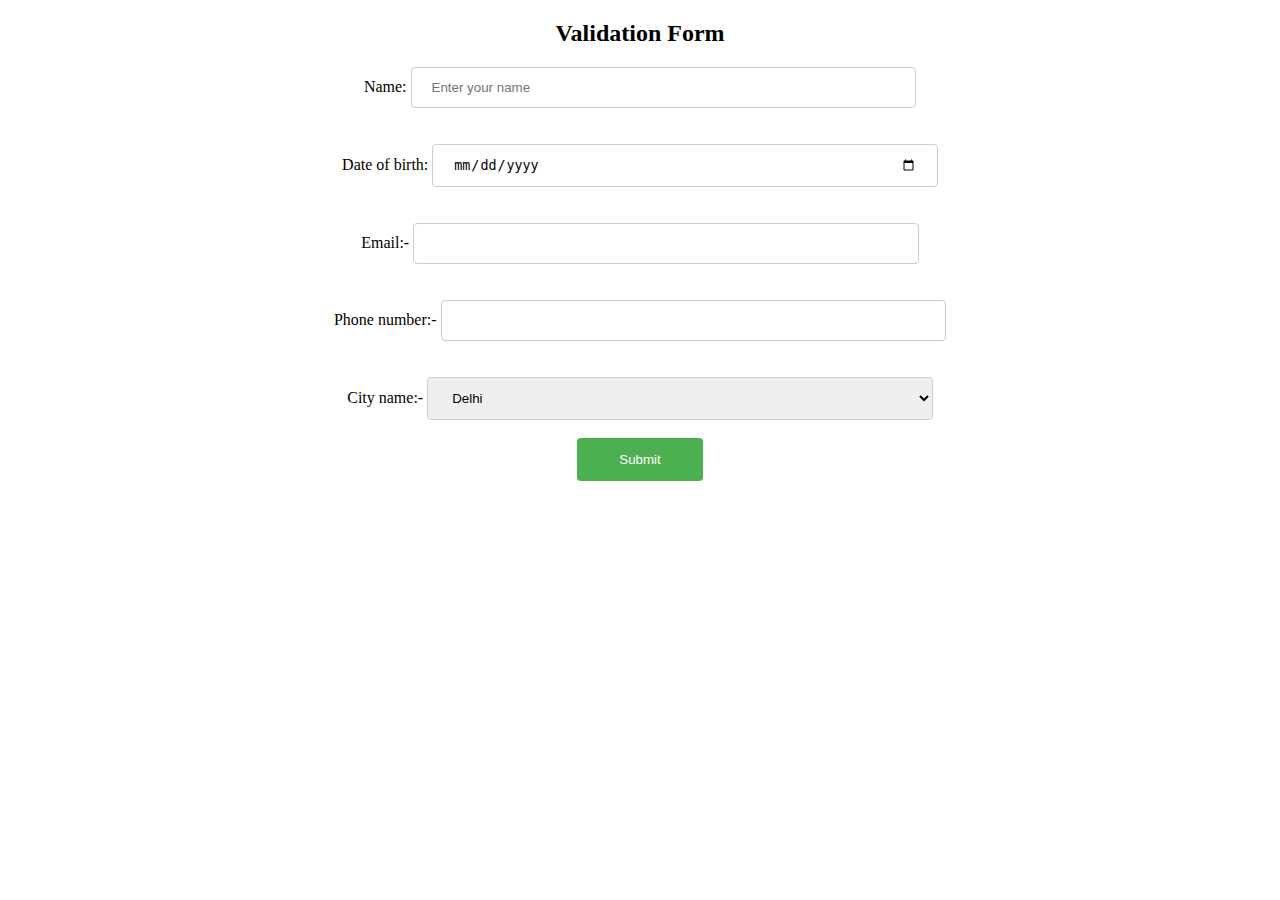
<file: Form validation/index.html>
<!DOCTYPE html>
<html>
<head>
  <style>
    body{
      text-align:center;
    }
    input,select{
  width: 40%;
  padding: 12px 20px;
  margin: auto;
  display: inline-block;
  border: 1px solid #ccc;
  border-radius: 4px;
  box-sizing: border-box;
  
}

button{
  width: 10%;
  background-color: #4CAF50;
  color: white;
  padding: 14px 20px;
  margin: auto;
  border: none;
  border-radius: 4px;
  cursor: pointer;
  
}

input[type=submit]:hover {
  background-color: #45a049;
}

  </style>
   <script language="javascript" type="text/javascript" src="validation.js" defer>
     
   </script>
</head>
<body>
  
  <h2>Validation Form</h2>
  
  <div class="container">
  <form name="myForm" >
     Name:
    <input name="fname" type="text" placeholder="Enter your name" required>
    <br>
    <br>
    <br>Date of birth:
    <input id="dob" type="date" >
    <br>
    <br>
    <br>Email:-
    <input name="email" type="text">
    <br>
    <br>
    <br>Phone number:-
    <input name="phone" type="text">
    <br>
    <br>
    <br>City name:-
    <select name="cname" >
      <option>Delhi</option>
      <option>Agra</option>
      <option>Kolkata</option>
      <option>Mumbai</option>
      <option>Banglore</option>
      <option>Chennai</option>
      <option>Punjab</option>
      <option>Haryana</option>
      
    </select>
    <br>
    <br>
  </form>
  
  <button onclick="validateForm()" >Submit</button>
  </div>

</body>
</html>
</file>
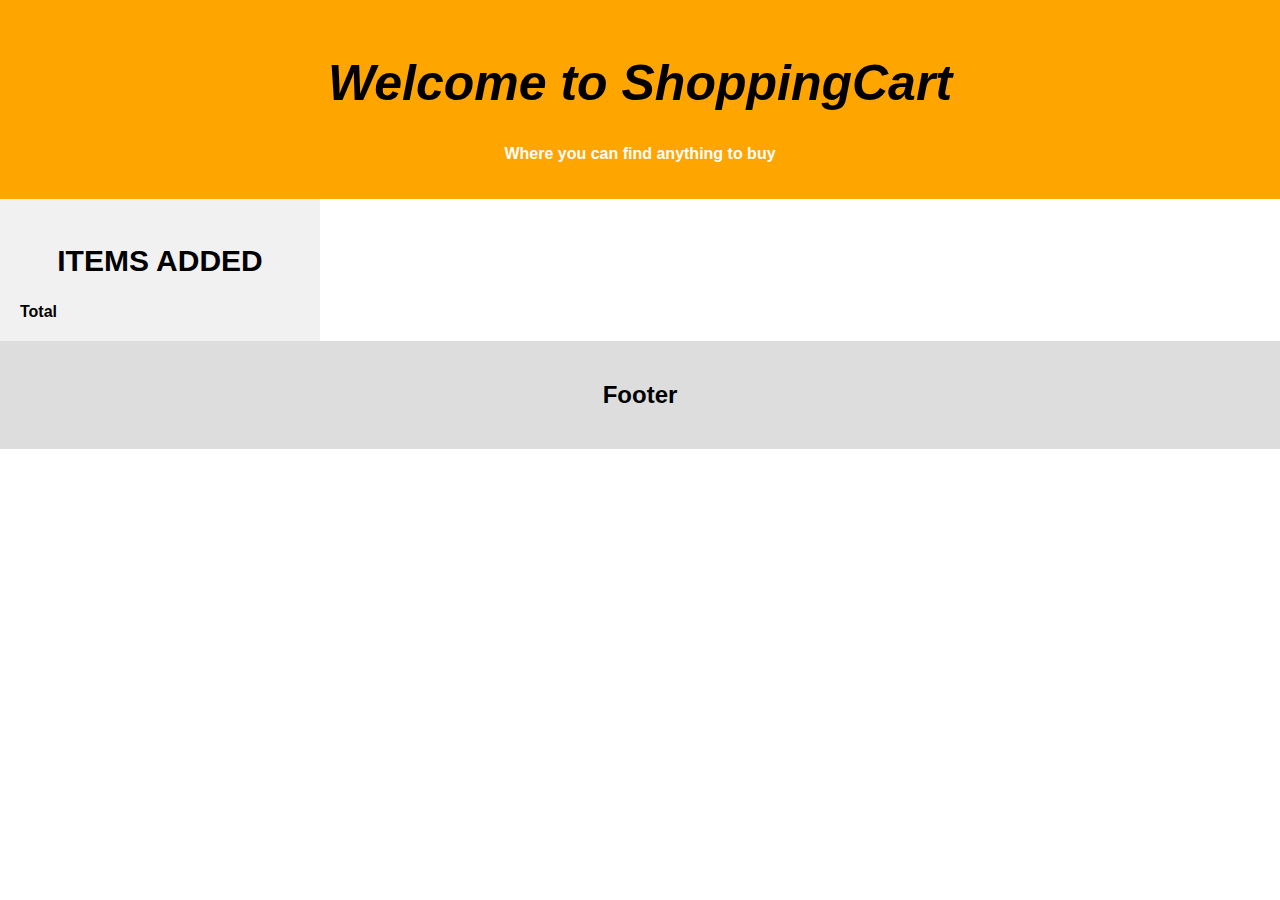
<file: ShoppingCart/index.html>
<!DOCTYPE html>
<html lang="en">

<head>
  <title>Page Title</title>

  <link rel="stylesheet" type="text/css" href="mystyle.css">
  <script language="javascript" type="text/javascript" src="displayProducts.js"> </script>
  <script language="javascript" type="text/javascript" src="script.js"></script>
  <script language="javascript" type="text/javascript" src="GenerateBill.js" defer></script>
</head>


<body>

  <div class="header">
    <h1>Welcome to ShoppingCart</h1>
    <p><b>Where you can find anything to buy</b>
      <p>
  </div>


  <div class="row">
    <div class="side">
      <h2 style="font-size:30px;text-align:center;">ITEMS ADDED</h2>
      <div class="cart-items">
      </div>
      <div class="cart-total">
        <strong class="cart-total-title">Total</strong>
        <span class="cart-total-price"></span>
      </div>
      <button id="purchase" type="button" onclick="billing()">PURCHASE</button>
    </div>

    <div class="main" id="productsList"> 
    </div>

  </div>

  <div class="footer">
    <h2>Footer</h2>
  </div>


</body>

</html>
</file>
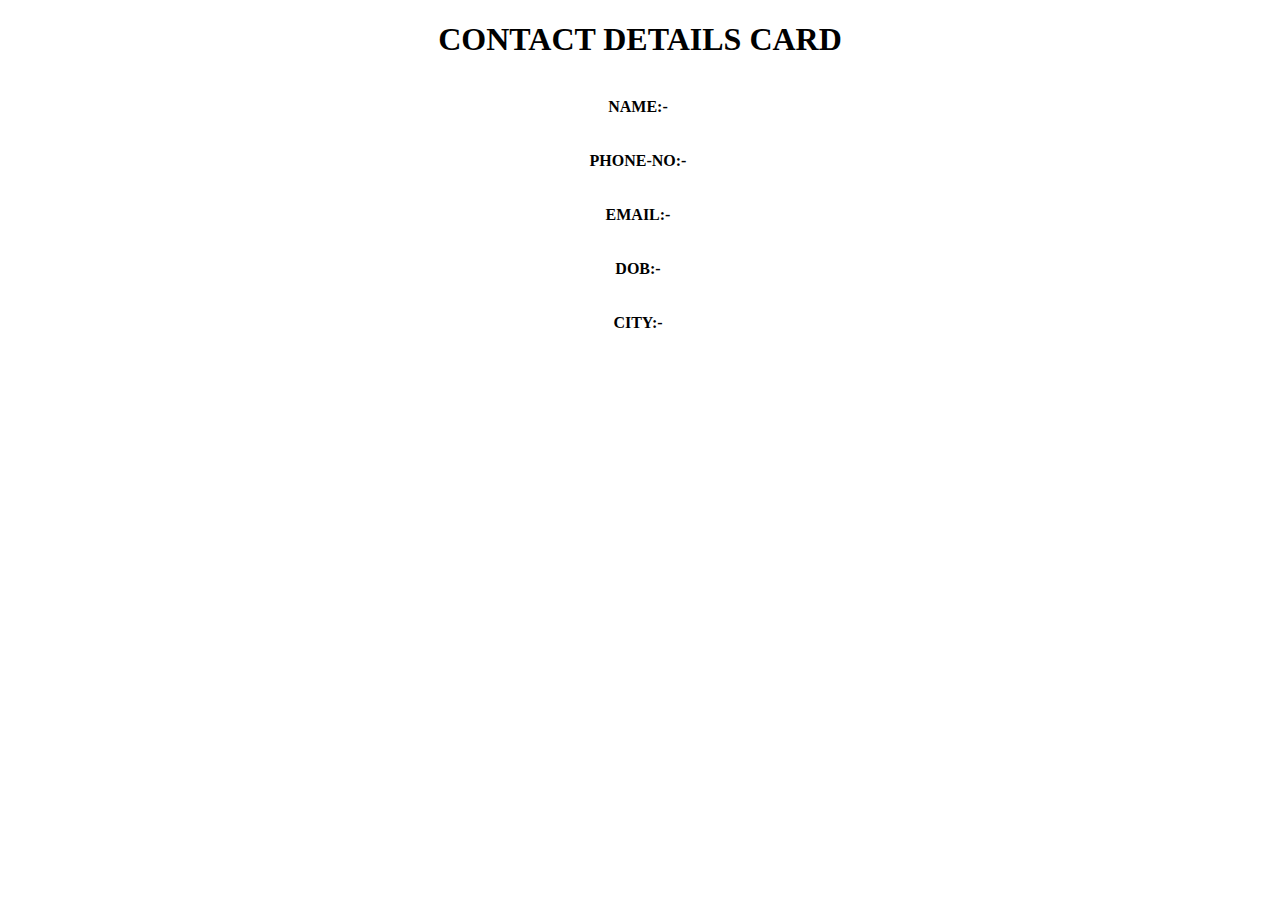
<file: Form validation/display.html>
<!DOCTYPE html>
<html>
<head>
   <style>
    body{
      text-align:center;
    }
    p{
  display: inline-block;
  font-weight: bold;
  text-align: center;
}

label { display: inline-block; 
width: 210px;
font-weight: bold;
 }
  </style>
</head>
<body>
  
  <h1>CONTACT DETAILS CARD</h1>
  <div class="container">
  <form>
    
    <label>NAME:-</label>
    <p id="result"></p>
    <br>
    <br>
    <label>PHONE-NO:-</label>
    <p id="result1"></p>
    <br>
    <br>
    <label>EMAIL:-</label>
    <p id="result2"></p>
    <br>
    <br>
    <label>DOB:-</label>
    <p id="result3"></p>
    <br>
    <br>
    <label>CITY:-</label>
    <p id="result4"></p>
   
    
    
   
  
   </form>
  </div>
  <script>
    console.log("display loaded");
      document.getElementById("result").innerHTML = localStorage.getItem("name");
     document.getElementById("result1").innerHTML = localStorage.getItem("phone");  
 document.getElementById("result2").innerHTML = localStorage.getItem("email");
 document.getElementById("result3").innerHTML = localStorage.getItem("dob");
 document.getElementById("result4").innerHTML = localStorage.getItem("city");
  </script>
   
</body>

</html>
</file>
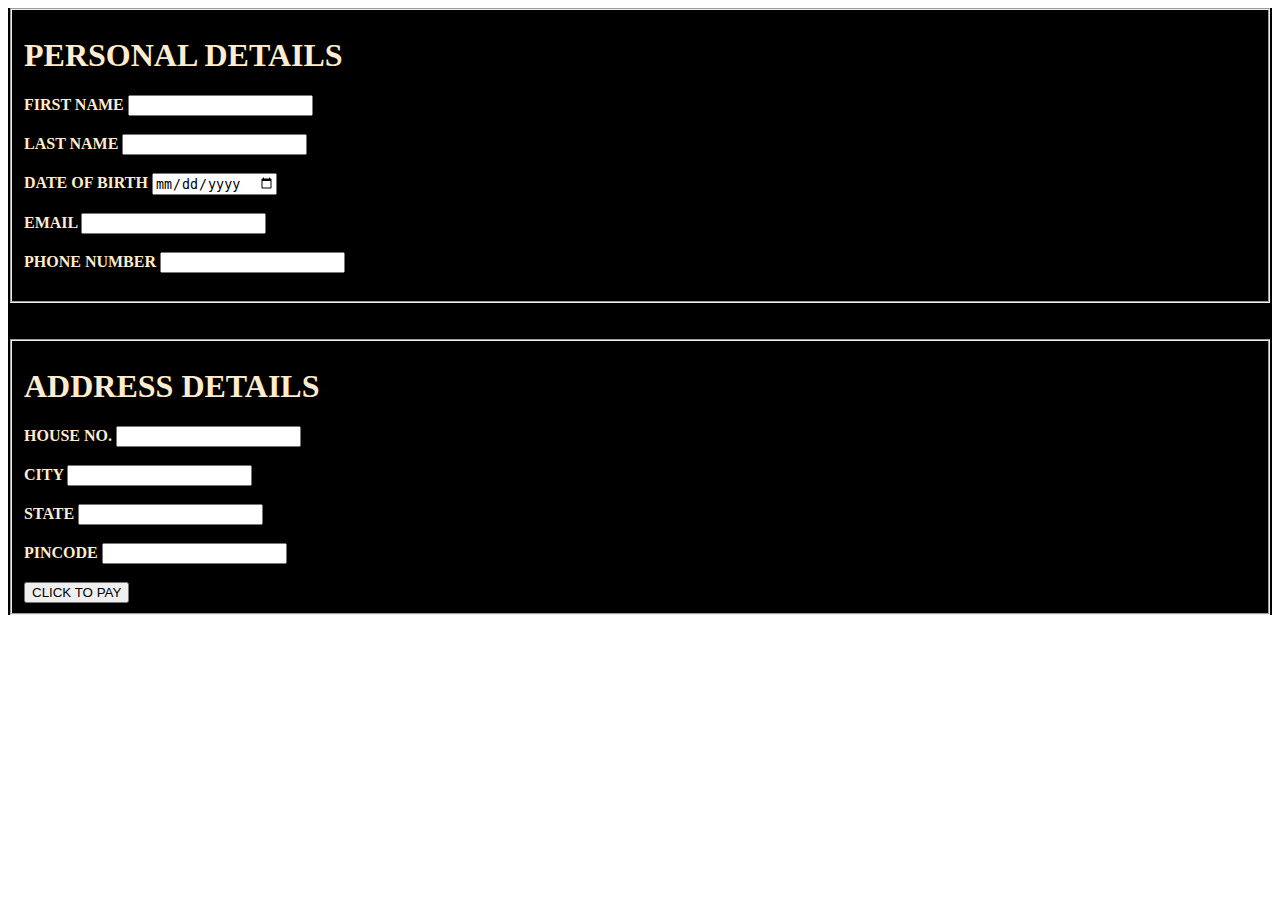
<file: ShoppingCart/Address.html>
<!DOCTYPE html>
<html>
<head>
<style>
form {
    font-weight: bolder;text-align: left;background-color: black;color: blanchedalmond;
}
label{
    display: inline;
}
</style>
<script language="javascript" type="text/javascript" src="validate.js"></script>

</head>    

<body>
    

<div>
    
        
     <form name="form1" onsubmit="return validate()" action="Billing.html" method="POST"> 
            <fieldset>
            <h1>PERSONAL  DETAILS</h1>    
        <label>FIRST NAME</label>
        <input type="text" name="fname" required>
        <br>
        <br>
        <label>LAST NAME</label>
        <input type="text" name="lname"required>
        <br>
        <br>
        <label>DATE OF BIRTH</label>
        <input type="date" name="dob" required>
        <br>
        <br>
        <label>EMAIL</label>
        <input type="text" name="email" required>
        <br>
        <br>
        <label>PHONE NUMBER</label>
        <input type="text" name="phone" required>
        <br>
        <br>      
    </fieldset>
    <br>
    <br>
    <fieldset>
         <h1>ADDRESS  DETAILS</h1> 
        <label>HOUSE NO.</label>
        <input type="text" name="hno" required>
        <br>
        <br>
        <label>CITY</label>
        <input type="text" name="cname"required>
        <br>
        <br>
        <label>STATE</label>
        <input type="text" name="state" required>
        <br>
        <br>
        <label>PINCODE</label>
        <input type="text" name="pincode" maxlength="6" required>
        <br>
        <br>         
        <input type="submit" value="CLICK TO PAY"> 
      </fieldset>
      
     </form>
    
           
</div>







</body>
</html>
</file>
<file: ShoppingCart/mystyle.css>
*{
    box-sizing: border-box;
  }
  /* Style the body */
  
  body {
    font-family: Arial, Helvetica, sans-serif;
    margin: 0;
  }
  
  .header {
    padding: 20px;
    text-align: center;
    background: orange;
    color: white;
  }
  
 .header h1 {
    text-align: center;
    color: black;
    font-style: italic;
    font-size: 50px;
    font-weight:bold;
  }
  /* Column container */
  
  .row {
    display: flex;
    flex-wrap: wrap;
  }
  /* Sidebar/left column */
  /* Main column */
  
  .main {
    flex: 75%;
    background-color: white;
    padding: 20px;
  }
  
  .side {
    flex: 25%;
    background-color: #f1f1f1;
    padding: 20px;
  }
  /* Footer */
  
  .footer {
    width: 100%;
    padding: 20px;
    text-align: center;
    background: #ddd;
    float: bottom;
  }
  
  .main button {
    border: none;
    outline: 0;
    padding: 12px;
    color: white;
    background-color: #000;
    text-align: center;
    cursor: pointer;
    font-size: 18px;
    width:100%;
  }

  .cart-row button{
    border:none;
    color:whitesmoke;
    text-align:center;
    font-size: medium;
    padding: 12px;
    outline: 0;
    background-color:red;
    vertical-align: bottom;
    left: 50%;
    width: 100px;
    margin-left: -50px;
    bottom:0px;
    position: relative;
  }
  
  .btn-purchase button{
    border:none;
    color:whitesmoke;
    text-align:center;
    font-size: medium;
    padding: 12px;
    outline: 0;
    background-color:red;
    vertical-align: bottom;
    left: 50%;
    width: 100px;
    margin-left: -50px;
    bottom:0px;
    position: relative;
  }


  button:hover {
    opacity: 0.7;
  }
  
.card {
transition: 0.3s;
width: 30%;
float: left;
margin: 1%;
font-size: 12;
text-align:center;
overflow: hidden;
display: block;
}

.image{
  width: 100%;
   height: 300px;
}

#purchase {
  display:none;
}
</file>
